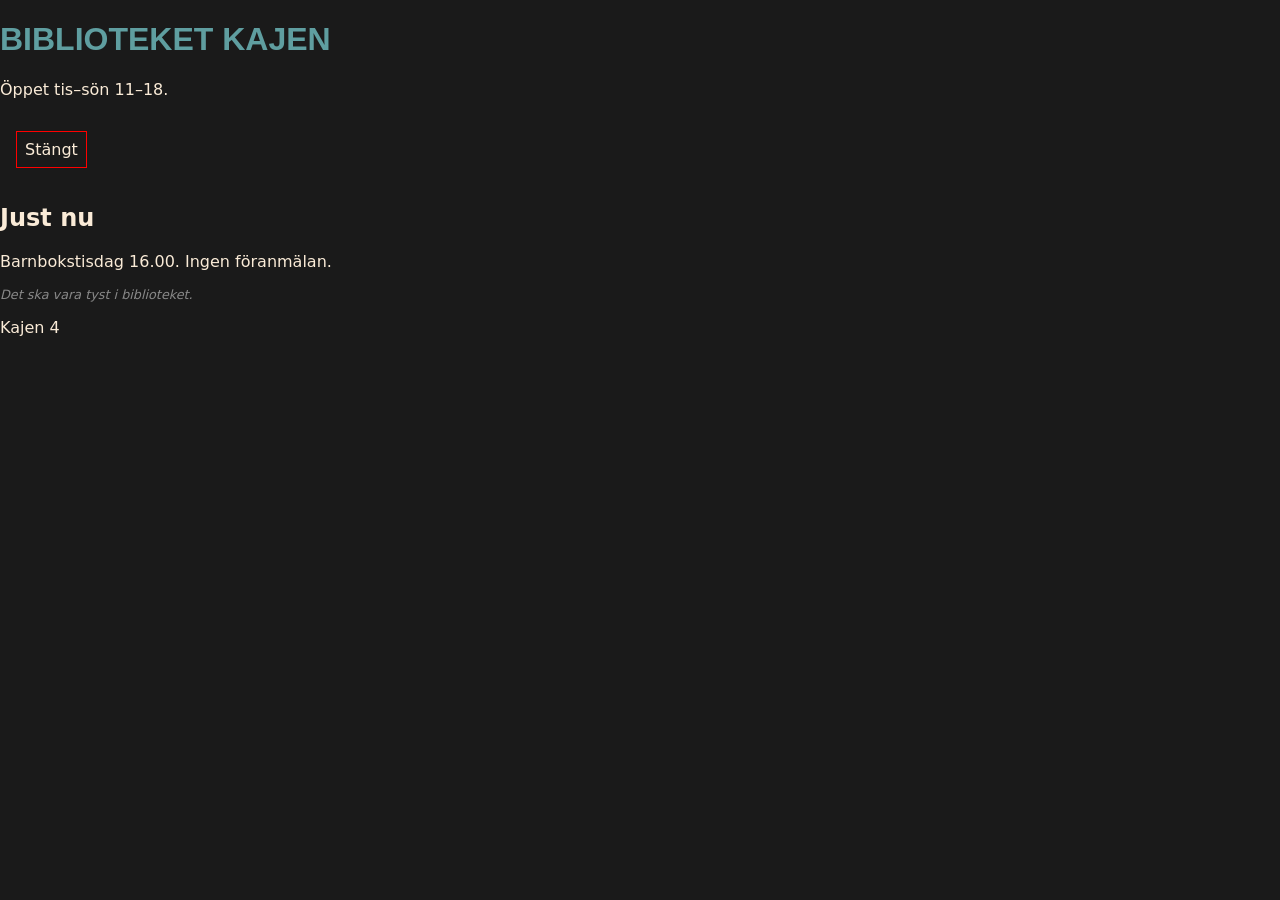
<file: index.html>
<!doctype html>
<html lang="sv">
  <head>
    <meta charset="UTF-8" />
    <link rel="stylesheet" href="style.css" />
    <title>Biblioteket Kajen</title>
  </head>
  <body>
    <header>
      <h1>Biblioteket Kajen</h1>
      <p>Öppet tis–sön 11–18.</p>
      <div class="lapp">Stängt</div>
    </header>
    <main>
      <section>
        <h2>Just nu</h2>
        <p>Barnbokstisdag 16.00. Ingen föranmälan.</p>
        <p class="tyst">Det ska vara tyst i biblioteket.</p>
      </section>
    </main>
    <footer>
      <p>Kajen 4</p>
    </footer>
  </body>
</html>
</file>
<file: style.css>
body {
  font-family:
    system-ui,
    -apple-system,
    BlinkMacSystemFont,
    "Segoe UI",
    Roboto,
    Oxygen,
    Ubuntu,
    Cantarell,
    "Open Sans",
    "Helvetica Neue",
    sans-serif;
  color: antiquewhite;
  background-color: #1a1a1a;
  margin: 0;
  padding: 0;
}

h1 {
  text-decoration: none;
  text-transform: uppercase;
  color: cadetblue;
  font-family: "Arial Black", Gadget, sans-serif;
}

.lapp {
  display: inline-block;
  border: red 0.1rem solid;
  padding: 0.5rem;
  margin: 1rem;
}

.tyst {
  font-style: italic;
  color: #888;
  font-size: 0.8rem;
}
</file>
